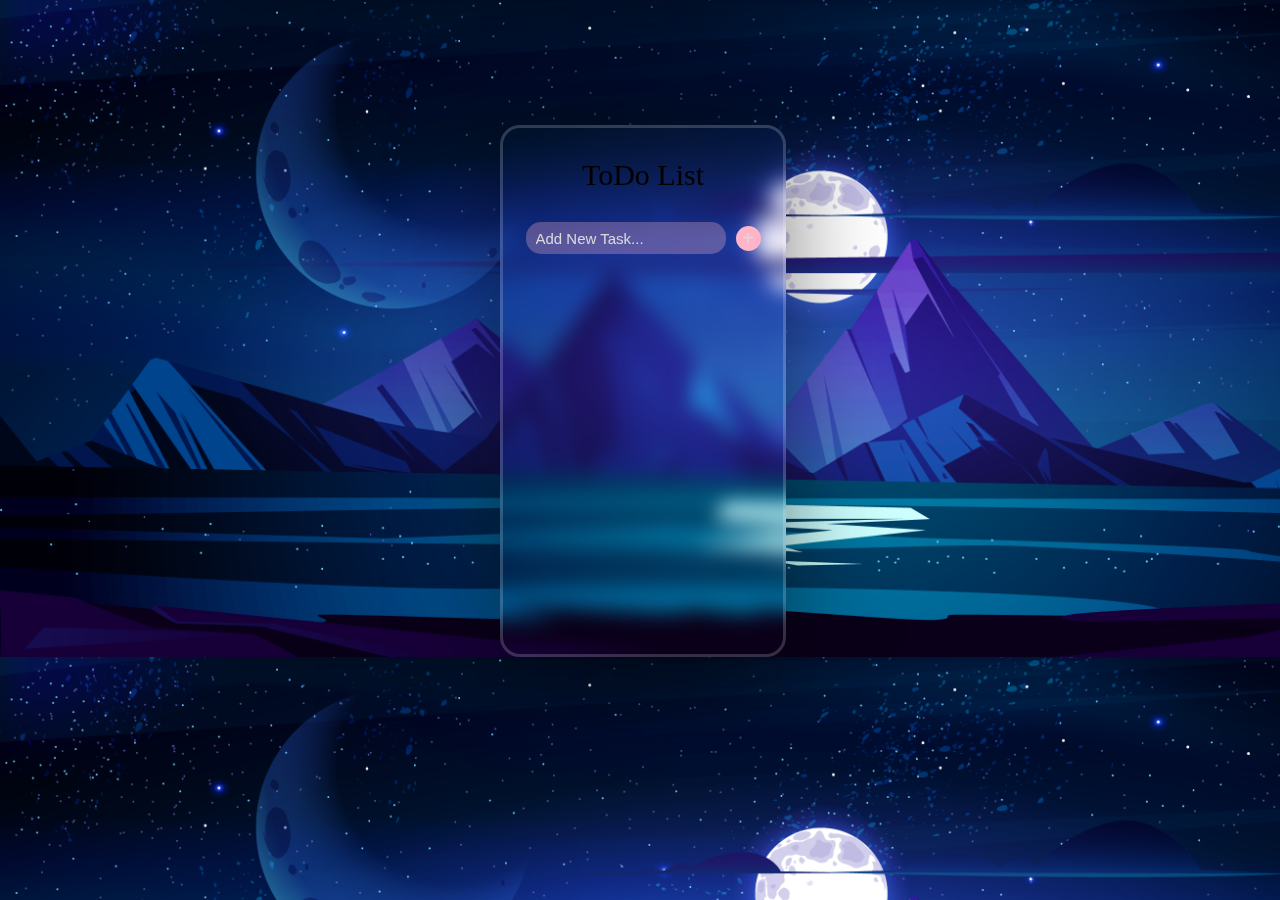
<file: index.html>
<!DOCTYPE html>
<html>
    <head>
        <title>ToDo</title>
        <link rel="stylesheet" href="todo.css">
        <link rel="stylesheet" href="general.css">
    </head>
    <body>
        <div class="container">
            <div class="header">
                <p>ToDo List</p>
            </div>
            <div class="input">
                <input id="taskInput" placeholder="Add New Task..." class="inputBar">
                <button onclick="addTask()" class="addButton">+</button>
            </div>
            <div class="taskListWrapper">
                <div id="tasks" class="taskDivision"></div>
            </div>
        </div>
    </body>
    <script src="todo.js"></script>
</html>
</file>
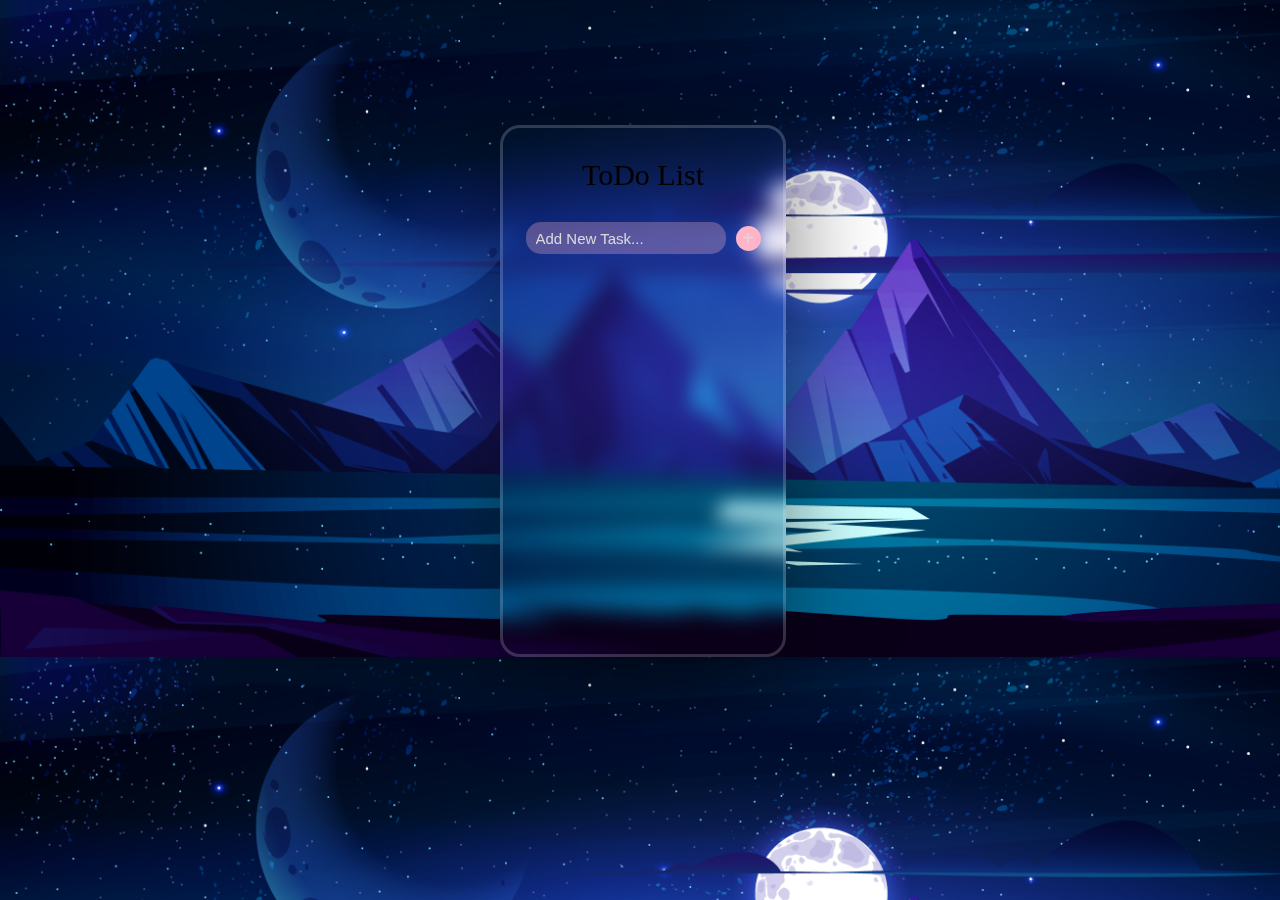
<file: todo.html>
<!DOCTYPE html>
<html>
    <head>
        <title>ToDo</title>
        <link rel="stylesheet" href="todo.css">
        <link rel="stylesheet" href="general.css">
    </head>
    <body>
        <div class="container">
            <div class="header">
                <p>ToDo List</p>
            </div>
            <div class="input">
                <input id="taskInput" placeholder="Add New Task..." class="inputBar">
                <button onclick="addTask()" class="addButton">+</button>
            </div>
            <div class="taskListWrapper">
                <div id="tasks" class="taskDivision"></div>
            </div>
        </div>
    </body>
    <script src="todo.js"></script>
</html>
</file>
<file: todo.css>
.container{
    margin-top: 125px;
    display: flex;
    flex-direction: column;
    justify-content: center;
    align-items: center;
    width: 100%;
    height: 100%;
    border-radius: 20px;
    box-shadow: 0 0 100px rgba(0, 0, 0, 0.5);
    border: 3px solid rgba(255, 255, 255, 0.18);
    backdrop-filter: blur(10px);
}
.header{
    display: flex;
    font-size: 30px;
    color: black;
}
.addButton{
    border: none;
    border-radius: 15px;
    height: 25px;
    width: 25px;
    font-size: 20px;
    background: rgba(255, 180, 200, 1);
    color: #dbdbdb;
}
.addButton:hover{
    background: rgba(255, 180, 200, 0.6);
    color: #dbdbdb;
}
.addButton:active{
    background: rgba(255, 180, 200, 0.3);
    color: #dbdbdb;
}
.inputBar{
    border: none;
    outline: none;
    border-radius: 15px;
    height: 30px;
    width: 160px;
    padding-left: 10px;
    padding-right: 30px;
    background: rgba(255, 180, 200, 0.3);
    color: #dbdbdb;
    font-size: 15px;
}
.input{
    display: flex;
    gap: 10px;
    justify-content: center;
    align-items: center;
}
.inputBar::placeholder{
    color: #dbdbdb;
    font-size: 15px;
}
.taskContainer{
    display: flex;
    align-items: center;
    margin-top: 10px;
    padding-top: 10px;
}
.taskContainer p{
    margin: 0;
    flex-grow: 1;
    font-size: 20px;
    color: white;
    margin-right: 10px;
}
.taskContainer.finished p{
    text-decoration: line-through;
    color: gray;
}
.taskDivision{
    display: flex;
    flex-direction: column;
}
.taskListWrapper{
    height: 400px;
    overflow-y: auto;
    padding-right: 30px;
}
.completed{
    border: none;
    padding-right: 6px;
    padding-top: 2px;
    border-radius: 15px;
    height: 25px;
    width: 25px;
    font-size: 15px;
    background: rgba(255, 180, 200, 0.3);
    color: red;
}
.completed:hover{
    background: rgba(255, 180, 200, 0.2);
    color: red;
}
</file>
<file: general.css>
body{
    background-image: url('background image.jpg');
    background-size: cover;
    padding: 0 0 0 0;
    margin: 0 500px 0 500px;
    box-sizing: border-box;
}
</file>
